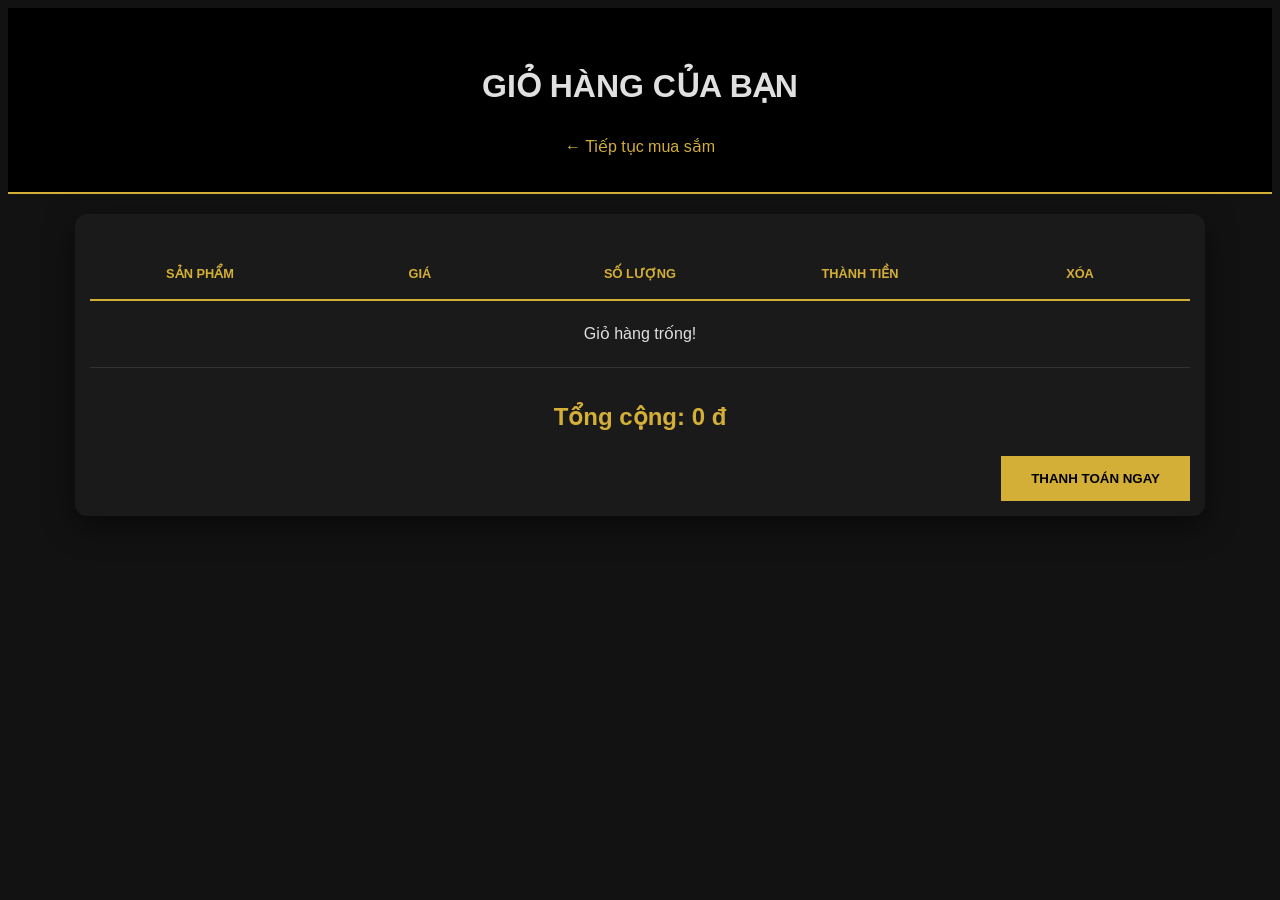
<file: cart.html>
<!DOCTYPE html>
<html lang="vi">

<head>
    <meta charset="UTF-8">
    <meta name="viewport" content="width=device-width, initial-scale=1.0">
    <title>Giỏ Hàng - Nhím Billiards</title>
    <link rel="stylesheet" href="cart.css">

</head>

<body>
    <header>
        <h1>GIỎ HÀNG CỦA BẠN</h1>
        <a href="index.html" style="color: #d4af37; text-decoration: none;">← Tiếp tục mua sắm</a>
    </header>

    <div class="cart-container">
        <table>
            <thead>
                <tr>
                    <th>Sản phẩm</th>
                    <th>Giá</th>
                    <th>Số lượng</th>
                    <th>Thành tiền</th>
                    <th>Xóa</th>
                </tr>
            </thead>
            <tbody id="cart-items">
            </tbody>
        </table>

        <div class="total-price">
            Tổng cộng: <span id="grand-total">0</span> đ
        </div>

        <div style="text-align: right; margin-top: 20px;">
            <button  onclick="openCheckout()"
                style="padding: 15px 30px; background: #d4af37; border: none; font-weight: bold; cursor: pointer;">THANH
                TOÁN NGAY</button>
        </div>
    </div>

    <div id="checkout-modal" class="modal">
        <div class="modal-content">
            <span class="close-btn" onclick="closeCheckout()">&times;</span>
            <h2>Thông Tin Thanh Toán</h2>
            <form id="checkout-form">
                <div class="form-group">
                    <label>Họ và tên:</label>
                    <input type="text" id="customer-name" required placeholder="Nhập họ tên của bạn">
                </div>
                <div class="form-group">
                    <label>Số điện thoại:</label>
                    <input type="tel" id="customer-phone" required placeholder="Nhập số điện thoại">
                </div>
                <div class="form-group">
                    <label>Địa chỉ nhận hàng:</label>
                    <textarea id="customer-address" required placeholder="Số nhà, tên đường, phường/xã..."></textarea>
                </div>
                <div class="form-group">
                    <label>Phương thức thanh toán:</label>
                    <select id="payment-method">
                        <option value="cod">Thanh toán khi nhận hàng (COD)</option>
                        <option value="bank">Chuyển khoản ngân hàng</option>
                        <option value="momo">Ví điện tử Momo</option>
                    </select>
                </div>
                <button type="submit" class="btn-confirm">Xác Nhận Đặt Hàng</button>
            </form>
        </div>
    </div>

    <script src="cart.js"></script>
  
</body>

</html>
</file>
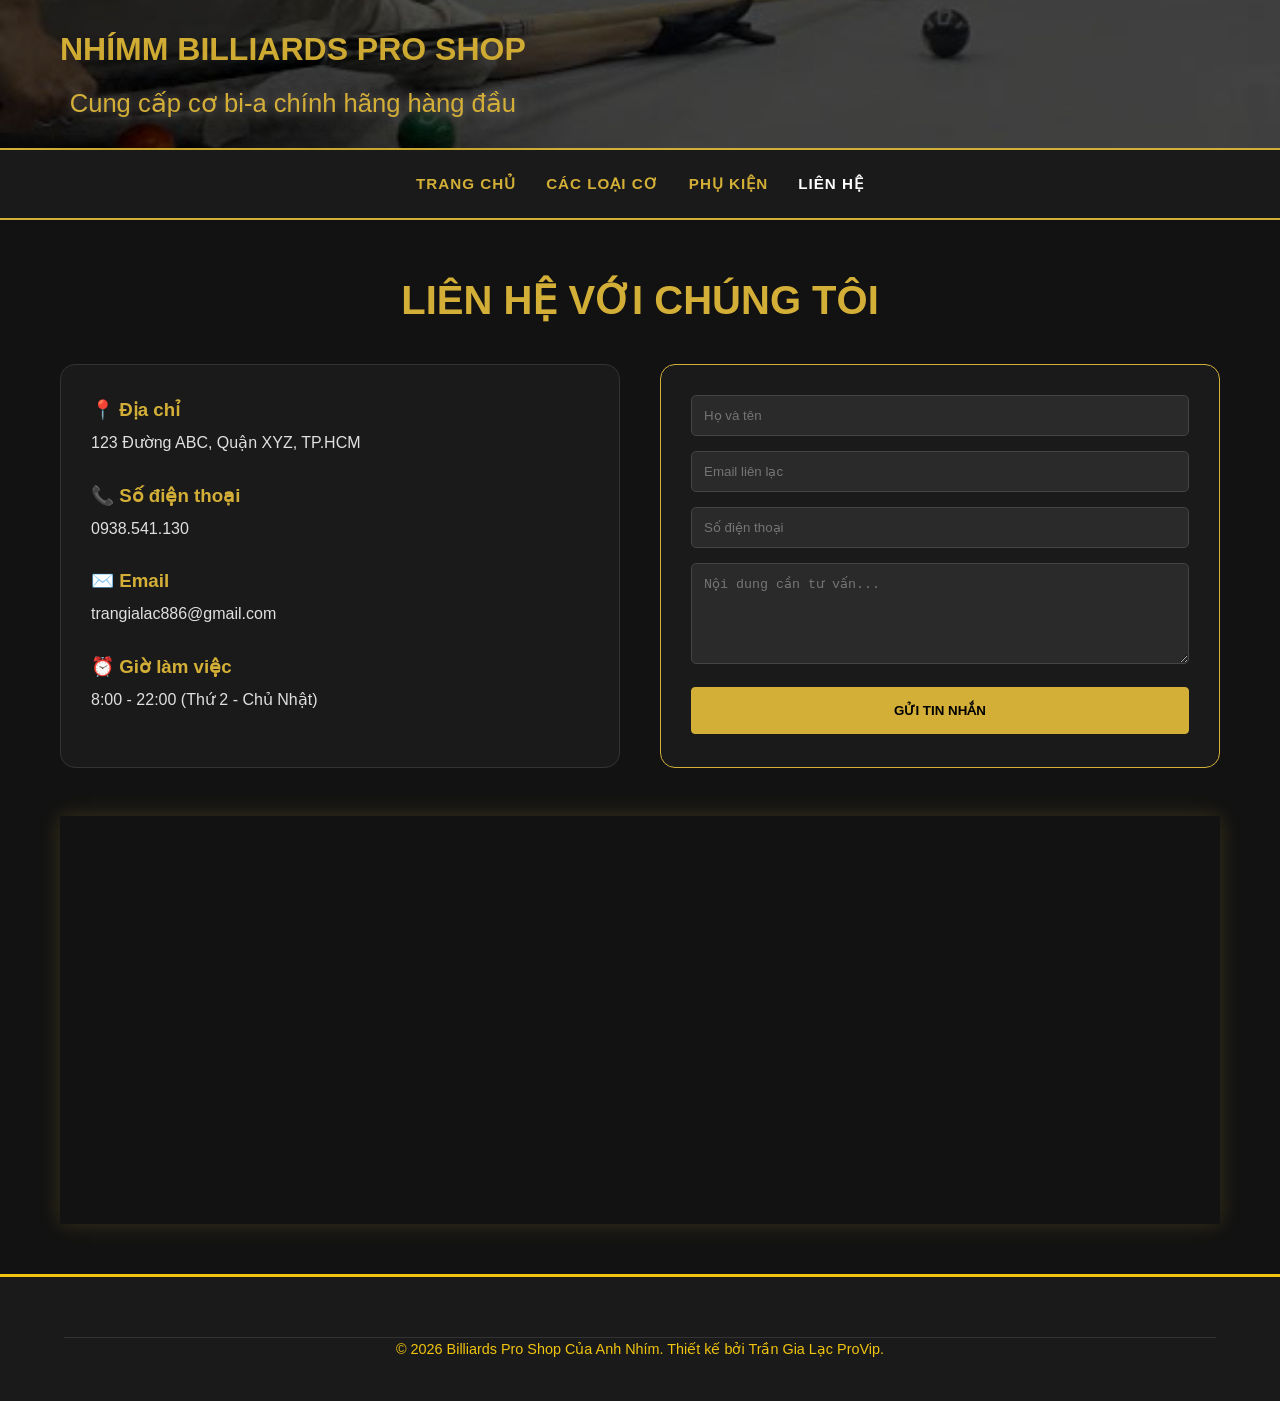
<file: contact.html>
<!DOCTYPE html>
<html lang="vi">
<head>
    <meta charset="UTF-8">
    <meta name="viewport" content="width=device-width, initial-scale=1.0">
    <title>Liên Hệ - Nhím Billiards</title>
    <link rel="stylesheet" href="styles.css">
    <link rel="stylesheet" href="contact.css"> </head>
<body>
    <header>
        <div class="header-content">
            <div class="logo-area">
                <h1>NHÍMM BILLIARDS PRO SHOP</h1>
                <p>Cung cấp cơ bi-a chính hãng hàng đầu</p>
            </div>
        </div>
    </header>

    <nav>
        <div class="nav-container">
            <ul class="nav-menu">
                <li><a href="index.html">Trang Chủ</a></li>
                <li><a href="co.html">Các loại cơ</a></li>
                <li><a href="PK.html">Phụ kiện</a></li>
                <li><a href="contact.html" style="color: #fff;">Liên Hệ</a></li>
            </ul>
        </div>
    </nav>

    <main class="contact-container">
        <h2 class="section-title">LIÊN HỆ VỚI CHÚNG TÔI</h2>
        
        <div class="contact-wrapper">
            <div class="contact-info">
                <div class="info-item">
                    <h3>📍 Địa chỉ</h3>
                    <p>123 Đường ABC, Quận XYZ, TP.HCM</p>
                </div>
                <div class="info-item">
                    <h3>📞 Số điện thoại</h3>
                    <p>0938.541.130</p>
                </div>
                <div class="info-item">
                    <h3>✉️ Email</h3>
                    <p>trangialac886@gmail.com</p>
                </div>
                <div class="info-item">
                    <h3>⏰ Giờ làm việc</h3>
                    <p>8:00 - 22:00 (Thứ 2 - Chủ Nhật)</p>
                </div>
            </div>

            <div class="contact-form-area">
                <form id="contact-form">
                    <input type="text" placeholder="Họ và tên" required>
                    <input type="email" placeholder="Email liên lạc" required>
                    <input type="tel" placeholder="Số điện thoại">
                    <textarea placeholder="Nội dung cần tư vấn..." rows="5" required></textarea>
                    <button type="submit" class="page-btn active">GỬI TIN NHẮN</button>
                </form>
            </div>
        </div>

        <div class="map-area">
            <iframe src="https://www.google.com/maps/embed?pb=!1m18!1m12!1m3!1d3919.630773293551!2d106.67998307465355!3d10.76291298938531!2m3!1f0!2f0!3f0!3m2!1i1024!2i768!4f13.1!3m3!1m2!1s0x31752f1c06f4ee73%3A0xcadc12e5bc1ed0da!2zVHJ1bmcgVMOibSBUaW4gSOG7jWMgLSDEkEggS2hvYSBI4buNYyBU4buxIE5พGnDqm4gVFAuSENN!5e0!3m2!1svi!2s!4v1710000000000!5m2!1svi!2s" 
                width="100%" height="400" style="border:0; border-radius: 12px;" allowfullscreen="" loading="lazy"></iframe>
        </div>
    </main>

    <footer class="footer-bottom">
        <p class="copyright">&copy; 2026 Billiards Pro Shop Của Anh Nhím. Thiết kế bởi Trần Gia Lạc ProVip.</p>
    </footer>

    <script>
        document.getElementById('contact-form').addEventListener('submit', function(e) {
            e.preventDefault();
            alert('Cảm ơn bạn! Thông tin đã được gửi đi. Anh Nhím sẽ liên hệ lại sớm nhất.');
            this.reset();
        });
    </script>
</body>
</html>
</file>
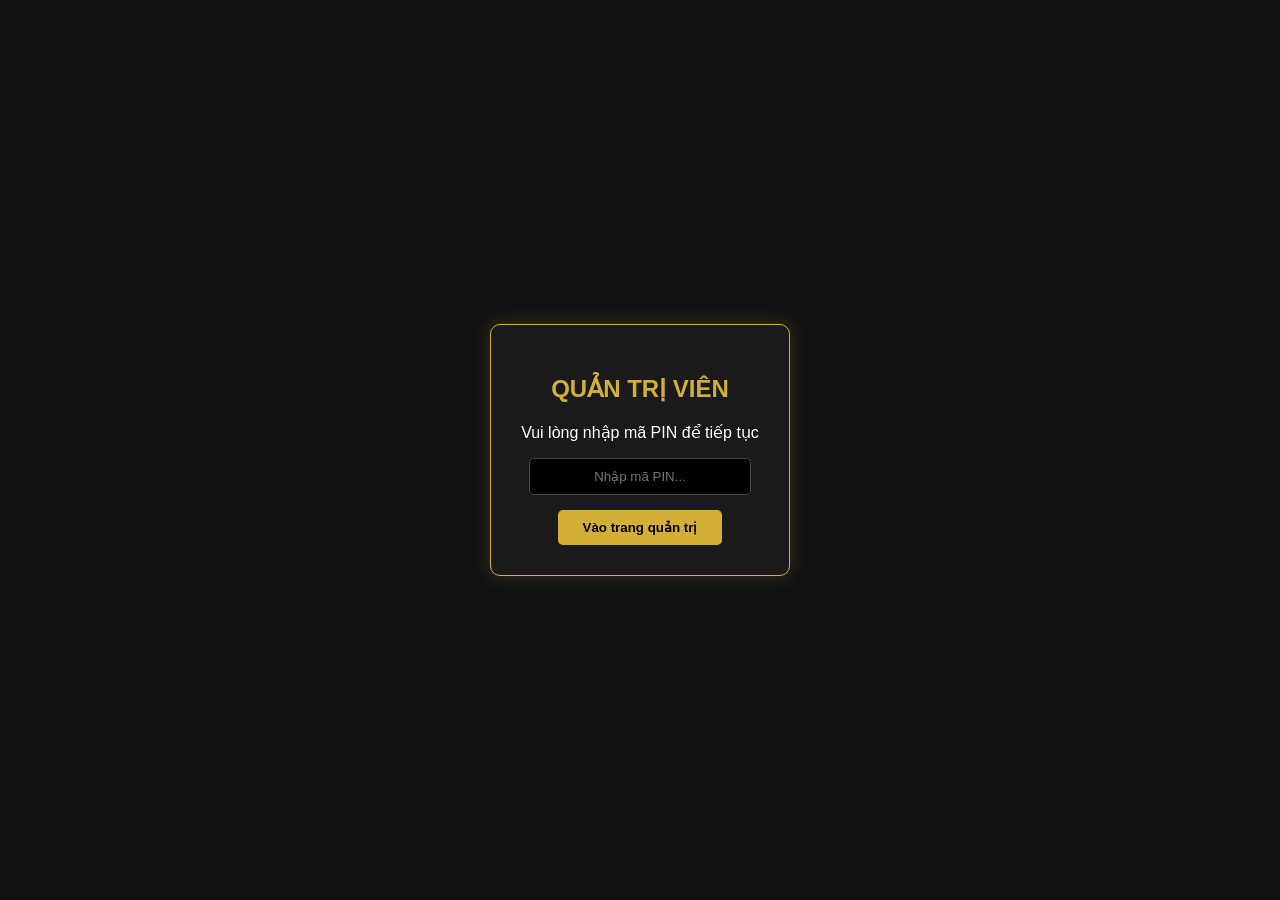
<file: login.html>
<!DOCTYPE html>
<html lang="vi">
<head>
    <meta charset="UTF-8">
    <meta name="viewport" content="width=device-width, initial-scale=1.0">
    <title>Đăng nhập hệ thống - Nhím Billiards</title>
    <style>
        body { background: #121212; color: white; font-family: sans-serif; display: flex; align-items: center; justify-content: center; height: 100vh; margin: 0; }
        .login-box { background: #1a1a1a; padding: 30px; border-radius: 10px; border: 1px solid #d4af37; text-align: center; box-shadow: 0 0 20px rgba(212, 175, 55, 0.2); }
        input { padding: 10px; width: 200px; border-radius: 5px; border: 1px solid #444; background: #000; color: #fff; margin-bottom: 15px; text-align: center; }
        button { padding: 10px 25px; background: #d4af37; border: none; border-radius: 5px; cursor: pointer; font-weight: bold; }
        button:hover { background: #f1c40f; }
    </style>
</head>
<body>
    <div class="login-box">
        <h2 style="color: #d4af37;">QUẢN TRỊ VIÊN</h2>
        <p>Vui lòng nhập mã PIN để tiếp tục</p>
       <input type="password" id="pinInput" inputmode="numeric" pattern="[0-9]*" placeholder="Nhập mã PIN...">
        <br>
        <button onclick="checkLogin()">Vào trang quản trị</button>
    </div>

    <script>
        function checkLogin() {
            const pin = document.getElementById('pinInput').value;
            // Bạn có thể đổi mã '1234' thành mã bạn muốn
            if (pin === '1234') {
                // Lưu trạng thái đã đăng nhập vào sessionStorage (tự xóa khi đóng trình duyệt)
                sessionStorage.setItem('isAdmin', 'true');
                window.location.href = 'admin.html';
            } else {
                alert('Mã PIN không chính xác!');
            }
        }
    </script>
</body>
</html>
</file>
<file: cart.css>
body {
    font-family: 'Segoe UI', Roboto, sans-serif;
    line-height: 1.6;
    color: #e0e0e0; 
    background-color: #121212;
    flex-direction: column;
    align-items: center; 
}


:root {
    --gold: #d4af37;
    --dark-bg: #121212;
    --card-bg: #1a1a1a;
    --text-color: #e0e0e0;
}



header {
    text-align: center;
    padding: 2rem;
    background: #000;
    border-bottom: 2px solid var(--gold);
}

.cart-container {
    max-width: 1100px;
    margin: 20px auto;
    padding: 15px;
    background: var(--card-bg);
    border-radius: 12px;
    box-shadow: 0 10px 30px rgba(0,0,0,0.5);
    text-align: center;
}

table {
    width: 100%;
    border-collapse: collapse;
    margin: 20px 0;
    table-layout: fixed; 
}

th {
    border-bottom: 2px solid var(--gold);
    padding: 15px;
    text-align: left;
    color: var(--gold);
    text-transform: uppercase;
    font-size: 0.8rem;
    text-align: center;
}

td {
    padding: 20px 15px;
    border-bottom: 1px solid #333;
    vertical-align: middle;
    text-align: center;
}


.cart-img {
    width: 60px;
    height: 60px;
    object-fit: cover;
    border-radius: 5px;
    border-radius: 8px;
    border: 1px solid #444;
    display: block;
    margin: 0 auto;
}


.qty-controls {
    display: flex;
    align-items: center;
    gap: 15px;
    justify-content: center;
}

.qty-btn {
    background: transparent;
    border: 1px solid var(--gold);
    color: var(--gold);
    width: 30px;
    height: 30px;
    cursor: pointer;
    border-radius: 50%;
    font-weight: bold;
    transition: 0.3s;
}

.qty-btn:hover {
    background: var(--gold);
    color: #000;
}


.btn-delete {
    background: #c0392b;
    color: white;
    border: none;
    padding: 8px 12px;
    border-radius: 6px;
    cursor: pointer;
    transition: 0.3s;
}

.btn-delete:hover {
    background: #e74c3c;
    transform: scale(1.1);
}

.total-price {
    margin-top: 30px;
    text-align: right;
    font-size: 1.5rem;
    font-weight: bold;
    color: var(--gold);
    text-align: center;
}

.checkout-btn {
    display: inline-block;
    padding: 15px 40px;
    background: var(--gold);
    color: #000;
    border: none;
    border-radius: 8px;
    font-weight: bold;
    font-size: 1.1rem;
    cursor: pointer;
    transition: 0.3s;
    text-transform: uppercase;
}

.checkout-btn:hover {
    background: #f1c40f;
    box-shadow: 0 0 20px rgba(212, 175, 55, 0.4);
}

.cart-summary {
    display: flex;
    flex-direction: column;
    align-items: flex-end;
    margin-top: 20px;
    gap: 15px;
}


.modal {
    display: none; 
    position: fixed;
    z-index: 2000;
    left: 0;
    top: 0;
    width: 100%;
    height: 100%;
    background-color: rgba(0,0,0,0.8); 
    overflow-y: auto; 
}

.modal-content {
    background-color: #1a1a1a;
    margin: 50px auto;
    padding: 30px;
    border: 1px solid #d4af37;
    width: 90%;
    max-width: 500px;
    border-radius: 15px;
    color: white;
    position: relative;
}


.form-group input, 
.form-group textarea, 
.form-group select {
    width: 100%;
    padding: 12px;
    margin-top: 5px;
    background: #2a2a2a;
    border: 1px solid #444;
    color: white;
    border-radius: 5px;
    font-size: 14px;
}

.form-group label {
    font-weight: bold;
    color: #d4af37;
}

.btn-confirm {
    margin-top: 20px;
    transition: 0.3s;
    background: var(--gold);
    color: #000;
}

.btn-confirm:hover {
    background: #fff;
    color: #000;
}

@media (max-width: 768px) {
    table, thead, tbody, th, td, tr {
        display: block;
    }
    
    thead { display: none; } 
    
    tr {
        margin-bottom: 20px;
        border: 1px solid var(--gold);
        border-radius: 10px;
        padding: 10px;
    }
    
    td {
        text-align: center; 
        position: relative;
        border-bottom: 1px solid #222;
    }
    
    td::before {
        content: attr(data-label);
        position: absolute;
        left: 10px;
        font-weight: bold;
        color: var(--gold);
    }
    
    .cart-img { margin: 10px auto; }
}
</file>
<file: styles.css>
/* Reset & Base Styles */
* {
    margin: 0;
    padding: 0;
    box-sizing: border-box;
}

html {
    scroll-behavior: smooth;
    scroll-margin-top: 80px;
}

body {
    font-family: 'Segoe UI', Roboto, sans-serif;
    line-height: 1.6;
    color: #e0e0e0; /* Chữ màu xám sáng */
    background-color: #121212; /* Nền đen sâu */
}

/* Header & Navigation */
header {
    background: #1a1a1a;
    color: #d4af37; /* Màu vàng Gold đặc trưng của Bida */
    padding: 1.5rem 0;
    text-align: center;
    border-bottom: 2px solid #d4af37;
    box-shadow: 0 4px 10px rgba(0,0,0,0.5);
     background: linear-gradient(rgba(0, 0, 0, 0.7), rgba(0, 0, 0, 0.7)), url('img/ảnh.jpg') no-repeat center/cover;
}

header p{
    font-size: 1.6rem;
    margin-top: 0.5rem;
    text-shadow:rgb(95, 91, 91) 0px 0px 10px,
                 rgb(95, 91, 91) 0px 0px 20px,
                rgb(95, 91, 91) 0px 0px 40px,
                rgb(95, 91, 91) 0px 0px 80px;
}

.header-content {
    max-width: 1200px;
    margin: 0 auto;
    display: flex; /* Kích hoạt flexbox */
    justify-content: space-between; /* Đẩy logo sang trái, giỏ hàng sang phải */
    align-items: center; /* Căn giữa theo chiều dọc */
    padding: 0 20px;
}

.header-right {
    display:grid ;
    align-items: center;
    gap: 20px; /* Khoảng cách giữa ô tìm kiếm và giỏ hàng */
}

.header-container {
    max-width: 1200px;
    margin: 0 auto;
    display: flex;
    justify-content: space-between; /* Đẩy tên shop sang trái, giỏ hàng sang phải */
    align-items: center;
    padding: 0 20px;
}
.header-tools {
    margin-top: 15px;
    display: flex;
    justify-content: end;
    gap: 20px;
}

#search-input {
    padding: 8px 15px;
    border-radius: 20px;
    border: 1px solid #d4af37;
    background: #1e1e1e;
    color: white;
}

.cart-status a {
    color: #d4af37;
    text-decoration: none;
    font-weight: bold;
    border: 1px solid #d4af37;
    padding: 10px 20px;
    border-radius: 30px; /* Bo tròn nút */
    transition: all 0.3s ease;
    display: flex;
    align-items: center;
    gap: 8px;
  
}

.cart-status {
    flex-shrink: 0; 
      width: auto;/* Không cho phép nút này bị bóp méo */
}

.cart-status a:hover {
    background-color: #d4af37;
    color: #000;
    box-shadow: 0 0 15px rgba(212, 175, 55, 0.4);
}

#cart-count {
    color: #fff;
    background: #c0392b;
    padding: 2px 8px;
    border-radius: 50%;
    font-size: 0.8rem;
    margin-left: 5px;
}

/* Sửa lại nav-container để quản lý cả menu và giỏ hàng */
.nav-container {
    display: flex;
    justify-content: space-between; /* Đẩy menu và giỏ hàng ra 2 đầu */
    align-items: center;
    width: 100%;
    max-width: 1200px;
    margin: 0 auto;
    padding: 0 20px;
}

/* Căn giữa menu tuyệt đối (nếu muốn) */
.nav-menu {
    display: flex;
    list-style: none;
    gap: 30px;
    margin: 0 auto; /* Tự động căn giữa */
    padding: 0;
}

/* Tùy chỉnh lại nút giỏ hàng cho nhỏ gọn trên thanh nav */
.cart-status a {
    border: 1px solid #d4af37;
    padding: 5px 15px; /* Giảm padding cho thanh nav thanh thoát */
    font-size: 0.9rem;
}

#search-input {
    padding: 8px 15px;
    border-radius: 20px;
    border: 1px solid #d4af37;
    background: #2a2a2a;
    color: white;
    width: 250px;
    outline: none;
}

.search-box {
    position: relative; /* Để danh sách gợi ý căn theo ô input */
}

.suggestions-list {
    position: absolute;
    top: 100%;
    left: 0;
    right: 0;
    background: #1a1a1a;
    border: 1px solid #d4af37;
    border-top: none;
    z-index: 1002;
    border-radius: 0 0 8px 8px;
    max-height: 250px;
    overflow-y: auto;
    display: none; 
}

.suggestion-item {
    padding: 10px 15px;
    cursor: pointer;
    display: flex;
    align-items: center;
    gap: 10px;
    border-bottom: 1px solid #333;
}

.suggestion-item:last-child {
    border-bottom: none;
}

.suggestion-item:hover {
    background: #2a2a2a;
    color: #d4af37;
}

.suggestion-item img {
    width: 30px;
    height: 30px;
    object-fit: cover;
    border-radius: 4px;
}

.menu-toggle {
    display: none; 
    flex-direction: column;
    cursor: pointer;
    gap: 5px;
    z-index: 1001;
}

.menu-toggle .bar {
    width: 25px;
    height: 3px;
    background-color: #d4af37;
    transition: 0.3s;
}


.nav-menu a {
    color: #d4af37;
    text-decoration: none;
    font-weight: bold;
    text-transform: uppercase;
    transition: 0.3s;
    font-size: 0.95rem;
    letter-spacing: 1px;
}

.nav-menu a:hover {
    color: #fff;
    text-shadow: 0 0 8px #d4af37;
}

nav {
    background: #1a1a1a;
    border-bottom: 2px solid #d4af37;
    position: sticky;
    top: 0;
    z-index: 1000;
   min-height: 70px; 
    display: flex;
    align-items: center;
}

nav ul {
  list-style: none;
    display: flex;
    justify-content: center; 
    align-items: center;
    gap: 3rem; 
    margin: 0;
}

nav a {
    color: #d4af37;
    text-decoration: none;
    font-weight: bold;
    text-transform: uppercase;
    transition: 0.3s;
    font-size: 1rem;
}

nav a:hover {
    color: #fff;
    text-shadow: 0 0 8px #d4af37;
}




.products {
    max-width: 1200px;
    margin: 3rem auto;
    padding: 0 1rem;
}

.products h2 {
    text-align: center;
    margin-bottom: 2rem;
    color: #d4af37;
    font-size: 2rem;
    letter-spacing: 2px;
}

.product-list {
    display: grid;
    grid-template-columns: repeat(auto-fit, minmax(280px, 1fr)); 
    gap: 2.5rem;
}


.product {
    background: #1e1e1e;
    border: 1px solid #333;
    border-radius: 12px;
    overflow: hidden;
    text-align: center;
    transition: all 0.3s ease;
}

.product:hover {
    transform: translateY(-10px);
    border-color: #d4af37;
    box-shadow: 0 10px 20px rgba(212, 175, 55, 0.2);
}

.product img {
    width: 100%;
    height: 250px;
    object-fit: cover;
    border-bottom: 1px solid #333;
}

.product h3 {
    margin: 1rem 0;
    color: #fff;
}

.product p {
    color: #f1c40f; 
    font-weight: bold;
    font-size: 1.2rem;
    margin-bottom: 1rem;
}

/* Buttons */
.product button {
    background: #d4af37;
    color: #000;
    border: none;
    padding: 0.7rem 1.2rem;
    margin: 0 5px 1.5rem 5px;
    cursor: pointer;
    border-radius: 5px;
    font-weight: bold;
    transition: 0.3s;
}

.product button:hover {
    background: #fff;
    color: #d4af37;
}


.product-detail {
    max-width: 800px;
    margin: 2rem auto;
    padding: 1rem;
    background: #1e1e1e;
    border-radius: 8px;
    box-shadow: 0 0 10px rgba(0,0,0,0.1);
    display: flex;
    flex-direction: column;
    align-items: center;
    text-align: center;
}


.product-detail img {
    flex: 1;
    min-width: 300px;
    max-height: 500px;
    object-fit: contain;
    background: #fff;
    border-radius: 10px;
   
}

.product-detail h2 {
    margin-bottom: 1rem;
}

.product-detail p {
    margin-bottom: 1rem;
    font-size: 1.1rem;
}

.product-detail span {
    margin-bottom: 1rem;
    font-size: 1.1rem;
    color: #f1c40f;
}

.product-detail button {
    background: #d4af37;
    color: #000;
    border: none;
    padding: 0.7rem 1.2rem;
    margin: 0 5px 1.5rem 5px;
    cursor: pointer;
    border-radius: 5px;
    font-weight: bold;
    transition: 0.3s;
}

.product-detail button:hover {
    background: #fff;
    color: #d4af37;
}

.pagination-container {
    display: flex;
    justify-content: center;
    gap: 10px;
    margin: 30px 0;
}

.page-btn {
    padding: 8px 16px;
    border: 1px solid #d4af37;
    background: transparent;
    color: #d4af37;
    cursor: pointer;
    border-radius: 4px;
    transition: 0.3s;
}

.page-btn.active, .page-btn:hover {
    background: #d4af37;
    color: #000;
}

/* Footer */
.footer-bottom {
    background-color: #1a1a1a;
    color: #f1c40f;
    padding: 40px 5%;
    margin-top: 50px;
    border-top: 3px solid #f1c40f;
}

.footer-flex {
    display: flex;
    justify-content: space-between;
    flex-wrap: wrap;
    gap: 20px;
}

.footer-section {
    flex: 1;
    min-width: 250px;
    padding: 10px;
}

.footer-section h3 {
    color: #f1c40f;
    border-bottom: 2px solid #f1c40f;
    padding-bottom: 10px;
    margin-bottom: 15px;
}

.copyright {
   text-align: center; 
    margin-top: 20px;
    color: #f1c40f;
    font-size: 0.9rem;
    width: 100%;        
    display: block;
    border-top: 1px solid #333;
}


.chat-buttons {
    position: fixed;
    bottom: 20px;
    right: 20px;
    display: flex;
    flex-direction: column;
    gap: 15px;
    z-index: 9999;
}


.chat-btn {
    width: 50px;
    height: 50px;
    border-radius: 50%;
    display: flex;
    justify-content: center;
    align-items: center;
    text-decoration: none;
    box-shadow: 0 4px 10px rgba(0,0,0,0.3);
    transition: transform 0.3s ease, box-shadow 0.3s ease;
    position: relative;
}

.chat-btn img {
    width: 100%;
    height: 100%;
    border-radius: 50%;
}

.chat-btn:hover {
    transform: scale(1.1);
    box-shadow: 0 6px 15px rgba(212, 175, 55, 0.4);
}


.zalo { background-color: #0084ff; }
.messenger { background-color: #fff; }
.phone { 
    background-color: cyan; 
    color: white; 
    font-size: 24px;
    animation: ring 2s infinite;
}


@keyframes ring {
    0% { transform: scale(1); }
    5% { transform: scale(1.1) rotate(15deg); }
    10% { transform: scale(1.1) rotate(-15deg); }
    15% { transform: scale(1.1) rotate(15deg); }
    20% { transform: scale(1) rotate(0); }
    100% { transform: scale(1); }
}




@media (max-width: 768px) {
 
    header h1 {
        font-size: 1.5rem;
        padding: 0 10px;
    }
    
    header p {
        font-size: 1rem;
    }

    .header-content {
        flex-direction: column; 
        gap: 15px;
    }

    .menu-toggle {
        display: flex; 
        order: 2; 
    }

.nav-container {
        display: flex;
        justify-content: space-between; 
        align-items: center;
        padding: 0 15px;
        width: 100%;
    }

   .nav-menu {
        position: fixed;
        right: -100%;
        top: 70px;
        flex-direction: column;
        background-color: rgba(26, 26, 26, 0.95);
        width: 100%;
        height: 40vh; 
        text-align: center;
        transition: 0.4s ease;
        gap: 40px;
        padding-top: 50px;
    }
   
    .nav-menu.active {
        right: 0;
    }

    .cart-status {
        order: 1; 
    }

  
    .cart-status a {
        padding: 8px 12px;
        font-size: 0.85rem;
    }

    
    .menu-toggle.is-active .bar:nth-child(2) { opacity: 0; }
    .menu-toggle.is-active .bar:nth-child(1) { transform: translateY(8px) rotate(45deg); }
    .menu-toggle.is-active .bar:nth-child(3) { transform: translateY(-8px) rotate(-45deg); }

   
    nav ul {
        flex-direction: column; 
        gap: 10px;
        padding: 10px 0;
    }

    .logo {
        height: 40px; 
    }

  
    .product-list {
        grid-template-columns: repeat(auto-fit, minmax(160px, 1fr)); 
        gap: 15px;
        padding: 0 10px;
    }

    .product img {
        height: 150px; 
    }

    .product h3 {
        font-size: 1rem;
    }

   
    .product-detail {
        margin: 1rem;
        padding: 1rem;
        flex-direction: column;
    }

    .product-detail img {
        max-width: 100%;
        height: auto;
    }

   
    .footer-flex {
        flex-direction: column;
        text-align: center;
        gap: 30px;
    }

    .footer-section {
        width: 100%;
    }

    .policy-list {
        display: inline-block;
        text-align: left; 
    }
}

@media (max-width: 480px) {
    .product-list {
        grid-template-columns: 1fr; 
    }
    
    .main-nav a {
        font-size: 0.8rem;
    }
}
</file>
<file: contact.css>
.contact-container {
    max-width: 1200px;
    margin: 3rem auto;
    padding: 0 20px;
}

.section-title {
    text-align: center;
    color: #d4af37;
    margin-bottom: 2rem;
    font-size: 2.5rem;
}

.contact-wrapper {
    display: grid;
    grid-template-columns: 1fr 1fr;
    gap: 40px;
    margin-bottom: 3rem;
}

.contact-info {
    background: #1a1a1a;
    padding: 30px;
    border-radius: 15px;
    border: 1px solid #333;
}

.info-item {
    margin-bottom: 25px;
}

.info-item h3 {
    color: #d4af37;
    margin-bottom: 5px;
}

.contact-form-area {
    background: #1a1a1a;
    padding: 30px;
    border-radius: 15px;
    border: 1px solid #d4af37;
}

#contact-form input, 
#contact-form textarea {
    width: 100%;
    padding: 12px;
    margin-bottom: 15px;
    background: #2a2a2a;
    border: 1px solid #444;
    color: white;
    border-radius: 5px;
}

#contact-form button {
    width: 100%;
    padding: 15px;
    font-weight: bold;
    cursor: pointer;
}

.map-area {
    box-shadow: 0 0 20px rgba(212, 175, 55, 0.2);
}

/* Responsive cho điện thoại */
@media (max-width: 768px) {
    .contact-wrapper {
        grid-template-columns: 1fr;
    }
}
</file>
